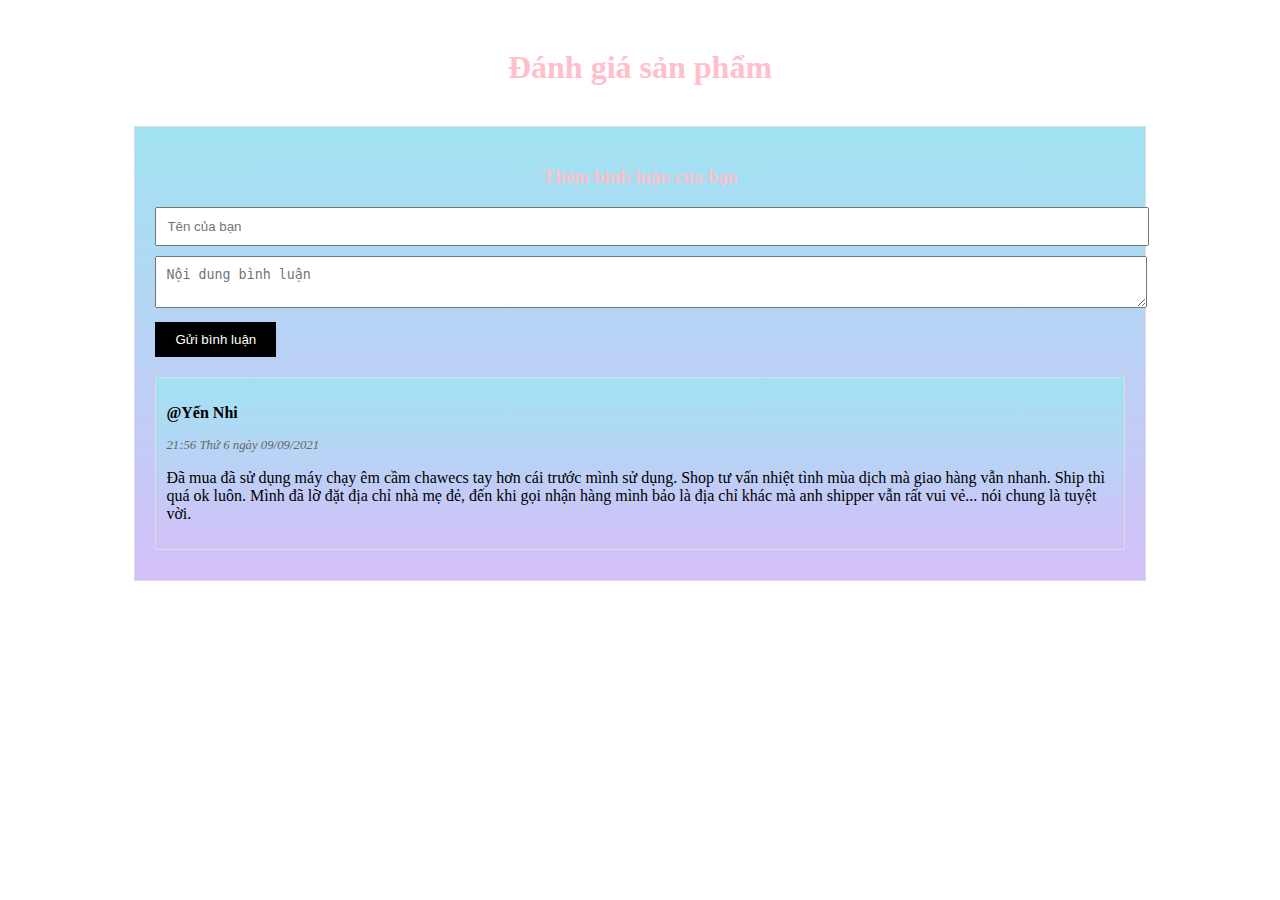
<file: BAIKT NHÓM3-NGUYỄN TUẤN VĨ/BAI1-ĐÁNH GIÁ/index.html>
<!DOCTYPE html>
<html lang="vi">
<head>
    <meta charset="UTF-8">
    <meta name="viewport" content="width=device-width, initial-scale=1.0">
    <title>Bài 1 - Đánh giá sản phẩm</title>
    <style>
        .container {
    width: 80%;
    margin: 0 auto;
    padding: 20px;
}

h1 {
    text-align: center;
    color: pink;
}

.danh-sach-binh-luan {
    margin-top: 20px;
}

.binh-luan {
    border: 1px solid #ddd;
    padding: 10px;
    margin-bottom: 10px;
 	background: linear-gradient(to bottom, #A0E3F2 0%, #D3C0F9 100%);
}

.ten-nguoi-dung {
    font-weight: bold;
}

.thoi-gian {
    font-size: 0.8em;
    color: #666;
}

.them-binh-luan {
    margin-top: 40px;
    border: 1px solid #ddd;
    padding: 20px;
  	background: linear-gradient(to bottom, #A0E3F2 0%, #D3C0F9 100%);
}

.them-binh-luan h3 {
    text-align: center;
  color: pink;
}

.them-binh-luan input,
.them-binh-luan textarea {
    width: 100%;
    padding: 10px;
    margin-bottom: 10px;
}

.them-binh-luan button {
    background-color: #000;
    color: #fff;
    padding: 10px 20px;
    border: none;
    cursor: pointer;
}
    </style>
</head>
<body>
    <div class="container">
        <h1>Đánh giá sản phẩm</h1>
        
        <div class="them-binh-luan">
            <h3>Thêm bình luận của bạn</h3>
            <form action="#">
                <input type="text" name="ten-nguoi-dung" placeholder="Tên của bạn">
                <textarea name="noi-dung" placeholder="Nội dung bình luận"></textarea>
                <button type="submit">Gửi bình luận</button>
              <div class="danh-sach-binh-luan">
            <div class="binh-luan">
                <p class="ten-nguoi-dung"><b>@Yến Nhi</b></p>
                <p class="thoi-gian"><i>21:56 Thứ 6 ngày 09/09/2021</i></p>
                <p class="noi-dung">
                    Đã mua đã sử dụng máy chạy êm cầm chawecs tay hơn cái trước mình sử dụng.
                    Shop tư vấn nhiệt tình mùa dịch mà giao hàng vẫn nhanh. Ship thì quá ok
                    luôn. Mình đã lỡ đặt địa chỉ nhà mẹ đẻ, đến khi gọi nhận hàng mình bảo là
                    địa chỉ khác mà anh shipper vẫn rất vui vẻ... nói chung là tuyệt vời.
                </p>
            </div>
            </div>
            </form>
        </div>
    </div>
    <script>
    const formThemBinhLuan = document.querySelector(".them-binh-luan form");
const danhSachBinhLuan = document.querySelector(".danh-sach-binh-luan");

formThemBinhLuan.addEventListener("submit", function(event) {
  event.preventDefault();


  const tenNguoiDung = event.target.querySelector("input[name='ten-nguoi-dung']").value;
  const noiDung = event.target.querySelector("textarea[name='noi-dung']").value;


  const thoiGianHienTai = new Date().toLocaleString();


  const binhLuanMoi = document.createElement("div");
  binhLuanMoi.classList.add("binh-luan");

  binhLuanMoi.innerHTML = `
    <p class="ten-nguoi-dung"><b>${tenNguoiDung}</b></p>
    <p class="thoi-gian"><i>${thoiGianHienTai}</i></p>
    <p class="noi-dung">${noiDung}</p>
  `;
  danhSachBinhLuan.appendChild(binhLuanMoi);


  event.target.querySelector("textarea[name='noi-dung']").value = "";
});
    </script>
</body>
</html>
</file>
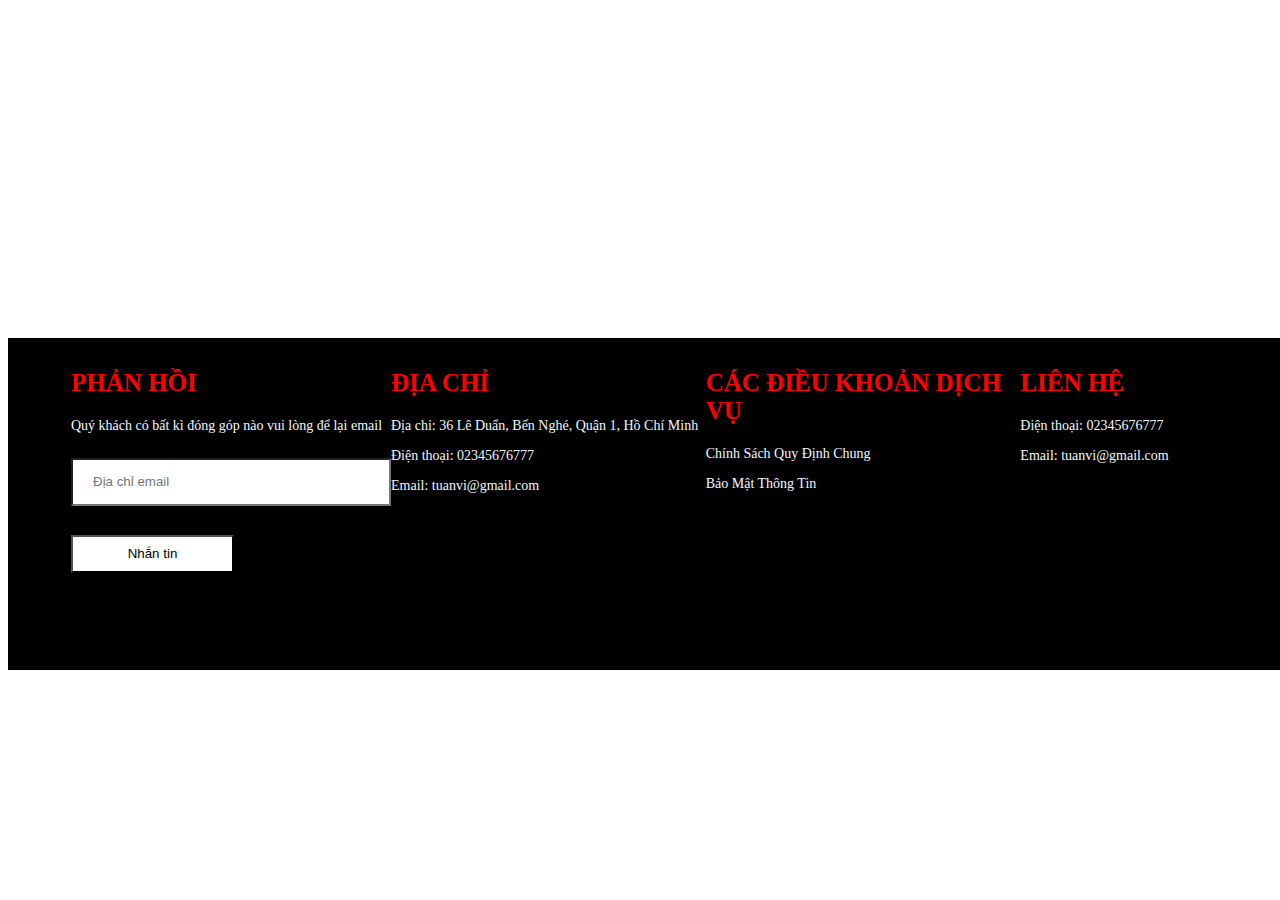
<file: BAIKT NHÓM3-NGUYỄN TUẤN VĨ/BAI2-FOOTER/index.html>
<!DOCTYPE html>
<html lang="en">
  <head>
    

    <meta charset="utf-8" />
    <meta name="viewport" content="width=device-width, initial-scale=1" />
    <link rel="icon" href="https://glitch.com/favicon.ico" />

   
    <title>Chan trang</title>

    
    <link rel="stylesheet" href="style.css" />


    
  </head>
 
  <body>
     <footer>
   <div id="footer">
     <div class="box">
            <h2>PHẢN HỒI</h2>
        <p>Quý khách có bất kì đóng góp nào vui lòng để lại email</p>
            <form action="">
                <input type="text" placeholder="Địa chỉ email">
                <button>Nhắn tin</button>

            </form>
        </div>
                  
        <div class="box">
            <h2>ĐỊA CHỈ </h2>
            <p>Địa chỉ: 36 Lê Duẩn, Bến Nghé, Quận 1, Hồ Chí Minh</p>
            <p>Điện thoại: 02345676777</p>
            <p>Email: tuanvi@gmail.com</p>
           
          </div>

        <div class="box">
            <h2>CÁC ĐIỀU KHOẢN DỊCH VỤ</h2>
            <p>Chính Sách Quy Định Chung</p>
            <p>Bảo Mật Thông Tin</p>
        </div>

        <div class="box">
            <h2>LIÊN HỆ</h2>
            <p>Điện thoại: 02345676777</p>
            <p>Email: tuanvi@gmail.com</p>
           
        </div>
        
    </div>
    
   </footer>
  </body>
</html>
</file>
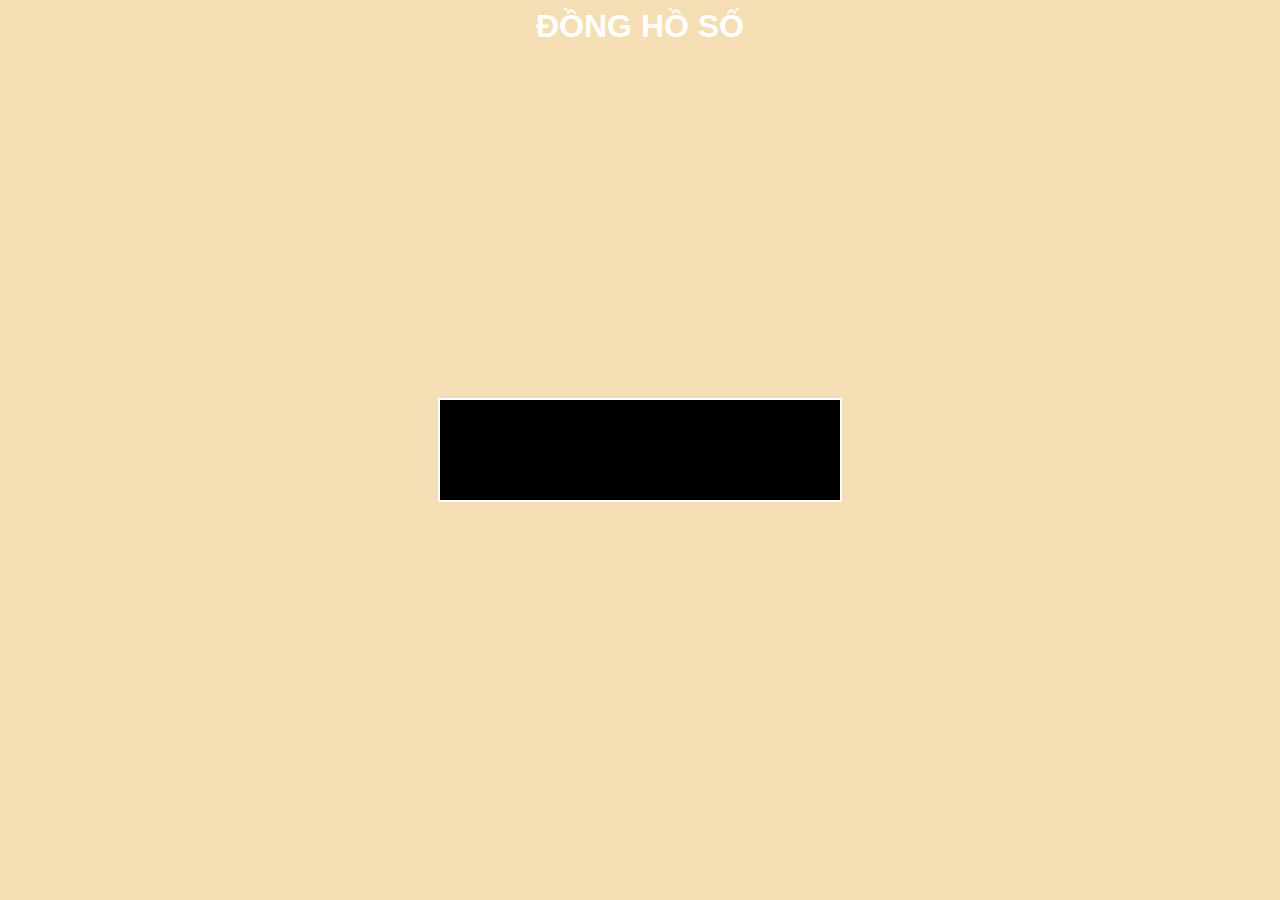
<file: BAIKT NHÓM3-NGUYỄN TUẤN VĨ/BAI3-ĐỒNG HỒ SỐ/index.html>
<html >
<head>
    <title>Đồng hồ số</title>
    <style>
        body {
            background-color: wheat;
            color: #fff;
            font-family: sans-serif;
            text-align: center;
        }


        .digital-clock {
            text-align: center;
            line-height: 100px;
            height: 100px;
            width: 400px;
            background-color: #000;
    position: absolute;
    top: 50%;
    left: 50%;
    transform: translate(-50%, -50%);
    font-size: 48px;
    border: 2px solid #fff; 
    border-radius: 0;
}
    </style>
</head>
<body>
  <h1>
    ĐỒNG HỒ SỐ
  </h1>
    <div class="clock">
        <div class="digital-clock"></div>
    </div>

    <script>
        const digitalClock = document.querySelector(".digital-clock");

        setInterval(() => {
            const date = new Date();
            const hours = date.getHours();
            const minutes = date.getMinutes();
            const seconds = date.getSeconds();

            digitalClock.textContent = `${hours.toString().padStart(2, "0")}:${minutes.toString().padStart(2, "0")}:${seconds.toString().padStart(2, "0")}`;
        }, 1000);
    </script>
</body>
</html>
</file>
<file: BAIKT NHÓM3-NGUYỄN TUẤN VĨ/BAI2-FOOTER/style.css>
#footer{
    width: 100%;
    background: black;
    height: 322px;
    margin-top: 338px;
    padding: 0px 63px;
    padding-top: 10px;
    display: flex;
    justify-content: space-around;
    color:aliceblue;
  }
  #footer .box{
    width: 450px;
  }
  #footer .box h2{
    font-size: 25px;
    color:red;
  }
  #footer .box p{
    font-size: 14px;
  }
 
 
  #footer .box form input{
    width: 294px;
    height: 42px;
    background: white;
    padding-left: 20px;
    color:black;
    margin-top: 10px;
  }
  #footer .box form button{
    background: white;
    box-shadow: 5px 5px 4px black;
    width: 163px;
    height: 38px;
    margin-top: 29px;
  }
  #footer .box form button:hover {
    background: red;
  }
</file>
